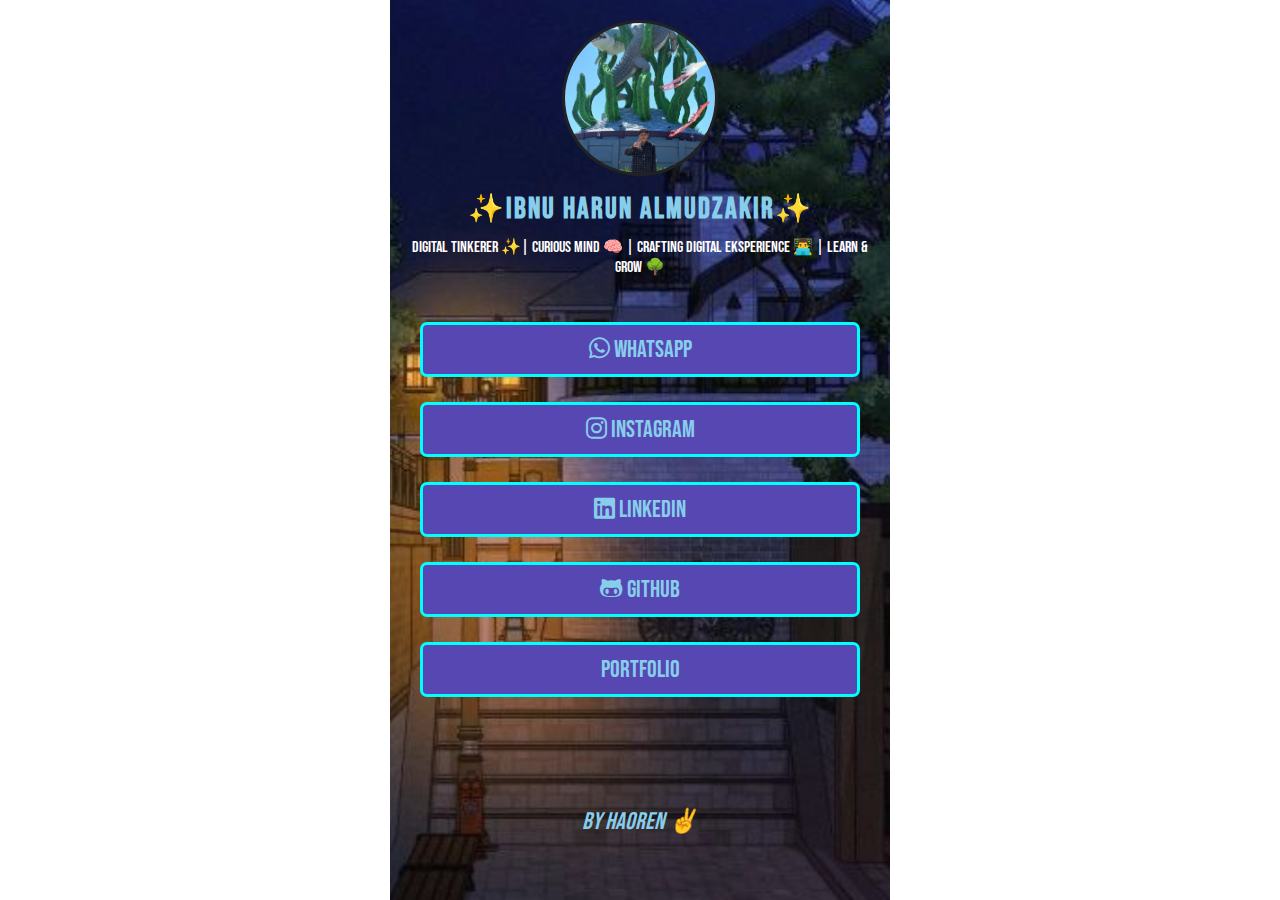
<file: index.html>
<!DOCTYPE html>
<html lang="en">

<head>
    <!-- meta tag -->
    <meta charset="UTF-8">
    <meta name="viewport" content="width=device-width, initial-scale=1.0">
    <link rel="stylesheet" href="style.css" />
    <link rel="preconnect" href="https://fonts.googleapis.com">
    <meta name="description" content="Daftar link-link milik Ibnu Harun, kunjungi dan support ya!">
    <meta name="author" content="Ibnu Harun Almudzakir">
    <meta property="og:title" content="✨ibnuhaoren Linktree✨">
    <meta property="og:description" content="Temukan semua sosial media saya di satu tempat">
    <meta property="og:image" content="https://iHaoren.github.io/mylink/my%20pp%201.jpg">
    <meta property="og:url" content="https://iHaoren.github.io/mylink/">
    <link rel="shortcut icon" href="image/favicon.ico" type="image/x-icon">
    <link rel="preconnect" href="https://fonts.gstatic.com" crossorigin>
    <link href="https://fonts.googleapis.com/css2?family=Bebas+Neue&display=swap" rel="stylesheet">
    <link rel="stylesheet" href="https://cdnjs.cloudflare.com/ajax/libs/animate.css/4.1.1/animate.min.css" />
    <link rel="stylesheet" href="https://cdnjs.cloudflare.com/ajax/libs/font-awesome/6.7.2/css/all.min.css"
        integrity="sha512-Evv84Mr4kqVGRNSgIGL/F/aIDqQb7xQ2vcrdIwxfjThSH8CSR7PBEakCr51Ck+w+/U6swU2Im1vVX0SVk9ABhg=="
        crossorigin="anonymous" referrerpolicy="no-referrer" />
    <!-- meta tag end -->
    <title>Link By iHaoren</title>
</head>

<body>
    <div class="container animate__animated animate__zoomIn">
        <!-- profile picture -->
        <div class="profile">
            <img src="image/my pp 1.jpg" alt="gambar eror" class="animate__animated animate__pulse animate__infinite" />
            <h2 class="animate__animated animate__fadeInDownBig">✨Ibnu Harun Almudzakir✨</h2>
            <p class="animate__animated animate__fadeInDownBig">Digital Tinkerer ✨| Curious Mind 🧠 | Crafting Digital
                eksperience 👨‍💻 | Learn & Grow 🌳</p>
        </div>
        <!-- profile picture end-->

        <!-- link tree button-->
        <div class="link">
            <a href="https://wa.me/62859180695624" target="_blank"
                class="animate__animated animate__bounceInLeft animate__delay-1s"><i class="fa-brands fa-whatsapp"></i>
                Whatsapp</a>
            <a href="https://instagram.com/ibnuhaoren" target="_blank"
                class="animate__animated animate__bounceInRight animate__delay-1s"><i
                    class="fa-brands fa-instagram"></i> Instagram</a>

            <a href="https://www.linkedin.com/in/harunal" target="_blank"
                class="animate__animated animate__bounceInRight animate__delay-2s"><i class="fa-brands fa-linkedin"></i>
                LinkedIn</a>
            <a href="https://github.com/iHaoren/" target="_blank"
                class="animate__animated animate__bounceInLeft animate__delay-2s"><i class="fa-brands fa-github-alt"></i> GitHub</a>
            <a href="https://iHaoren.github.io/Portoku/" target="_blank"
                class="animate__animated animate__bounceInRight animate__delay-3s">PortFolio</a>
        </div>
        <!-- link tree button end-->

        <!-- footer -->
        <div class="footer animate__animated animate__bounceInUp animate__delay -5s">
            <i>by Haoren ✌️</i>
        </div>
        <!-- footer end -->
    </div>
</body>

</html>
</file>
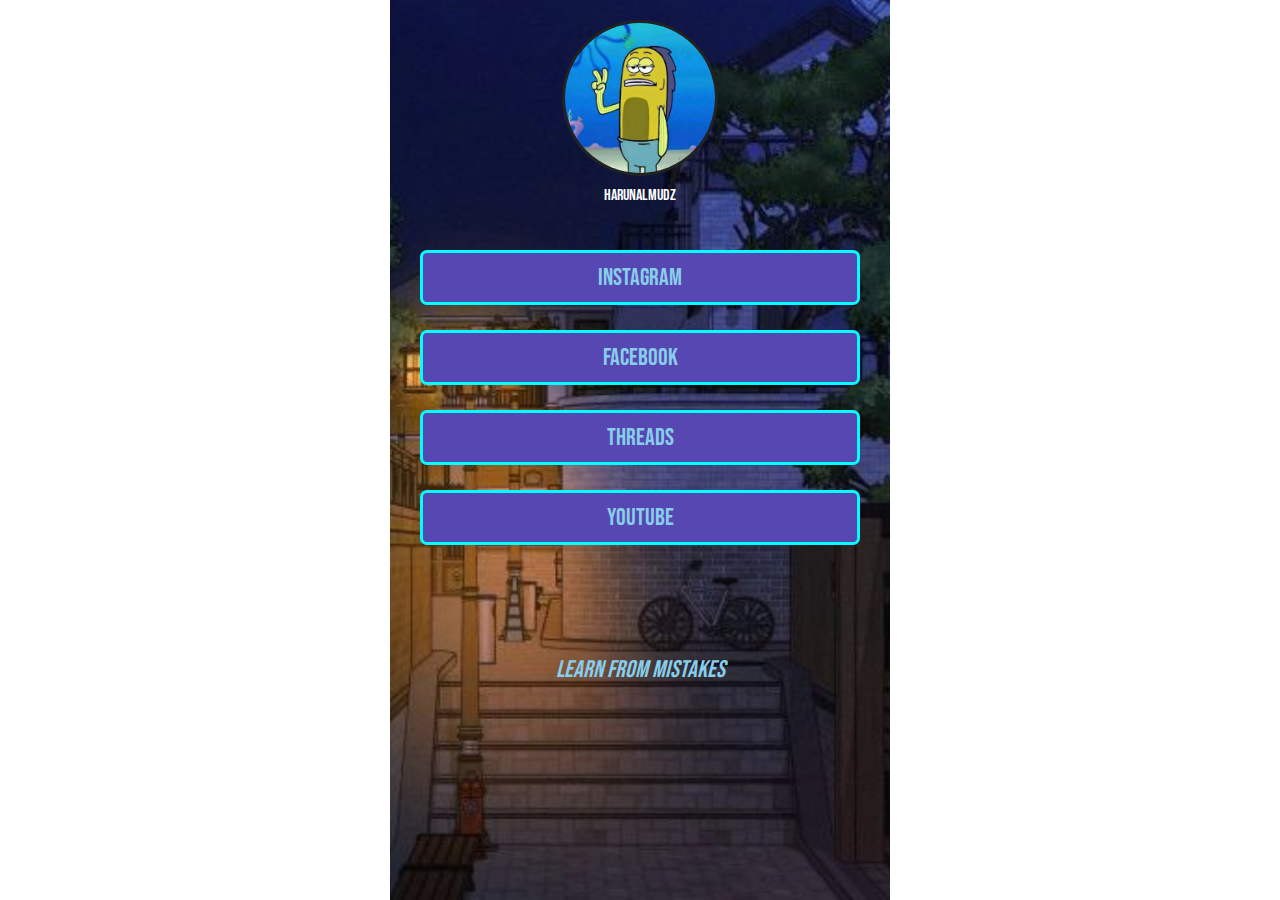
<file: ibnulink.html>
<!DOCTYPE html>
<html lang="en">
<head>
    <meta charset="UTF-8">
    <meta name="viewport" content="width=device-width, initial-scale=1.0">
    <link rel="stylesheet" href="style.css"/>
    <link rel="preconnect" href="https://fonts.googleapis.com">
<link rel="preconnect" href="https://fonts.gstatic.com" crossorigin>
<link href="https://fonts.googleapis.com/css2?family=Bebas+Neue&display=swap" rel="stylesheet">
<link
    rel="stylesheet"
    href="https://cdnjs.cloudflare.com/ajax/libs/animate.css/4.1.1/animate.min.css"
  />
    <title>ibnualmudz</title>
</head>
<body>
   <div class="container animate__animated animate__zoomIn">
    <!-- profile picture -->
   <div class="profile" >
    <img src="fishpp.jpg" alt="error image" class="animate__animated animate__pulse animate__infinite"/>
    <p class="animate__animated animate__fadeInDownBig">Harunalmudz</p>
   </div>

   <!-- link tree button-->
    <div class="link">
        <a href="https://instagram.com/ibnu.almudzakir" target="_blank" class="animate__animated animate__bounceInLeft animate__delay-1s">instagram</a>
        <a href="https://www.facebook.com/ibnu.harun.1293" target="_blank" class="animate__animated animate__bounceInLeft animate__delay-2s">facebook</a>
        <a href="https://threads.com/ibnu.almudzakir" target="_blank" class="animate__animated animate__bounceInLeft animate__delay-3s">threads</a>
        <a href="https://youtube.com/ibnuharunalmudzakir7633" target="_blank" class="animate__animated animate__bounceInLeft animate__delay-4s">youtube</a>
    </div>

    <!-- footer -->
     <div class="footer animate__animated animate__bounceInUp animate__delay -5s">
        <i>Learn From Mistakes</i>
     </div>
   </div>
</body>
</html>
</file>
<file: style.css>
* {
    margin: 0;
    padding: 0;
    
}
html {
    font-family: "Bebas Neue", sans-serif;
  font-weight: 400;
  font-style: normal;
}

.container {
    max-width: 500px;
    height: 100vh;
    overflow-x: hidden;
    margin: 0 auto;
    background-color: black;
    background-image: url("backgron.jpg");
    background-position: center;
    background-size: cover;
    background-attachment: fixed;
    display: flex;
    flex-direction: column;
    min-height: 100%;
}

.main-content-wrapper {
flex-grow: 1;
padding-bottom: 20px;
}

.profile {
    display: flex;
    flex-direction: column;
    align-items: center;
    justify-content: center;
    padding: 20px;
}
.profile > img {
    width: 150px;
    height: 150px;
    border: 3px solid #222;
    border-radius: 100%;
}
.profile > h2 {
   font-size: 1.8em;
   font-weight: 900;
   letter-spacing: 2px;
   color: skyblue;
   text-transform: capitalize;
   text-align: center;
   margin-top: 15px;
}
.profile > p  {
font: size 0.5em;
font-weight:500 ;
color: white;
text-align: center;
margin-top: 10px ;
}
.link {
    display: flex;
    justify-content: center;
    flex-direction: column;
    padding: 20px;
    margin-bottom: 50px;
    
}
.link > a {
    text-decoration: none;
    color: skyblue;
    font-size: 24px;
    text-align: center;
    border: 3px solid cyan;
    border-radius: 7px;
    background-color: rgb(87, 71, 179);
    margin: 5px 10px;
    padding: 10px;
    text-transform: uppercase;
    font-weight: 500;
    margin-bottom: 20px;
}
.link > a:hover {
    background-color:lightslategrey;
}
.footer {
    text-align: center;
    padding: 20px;

}
.footer > i {
    border-radius: 10px;
    color: skyblue;
    font-size: 24px;
}
</file>
